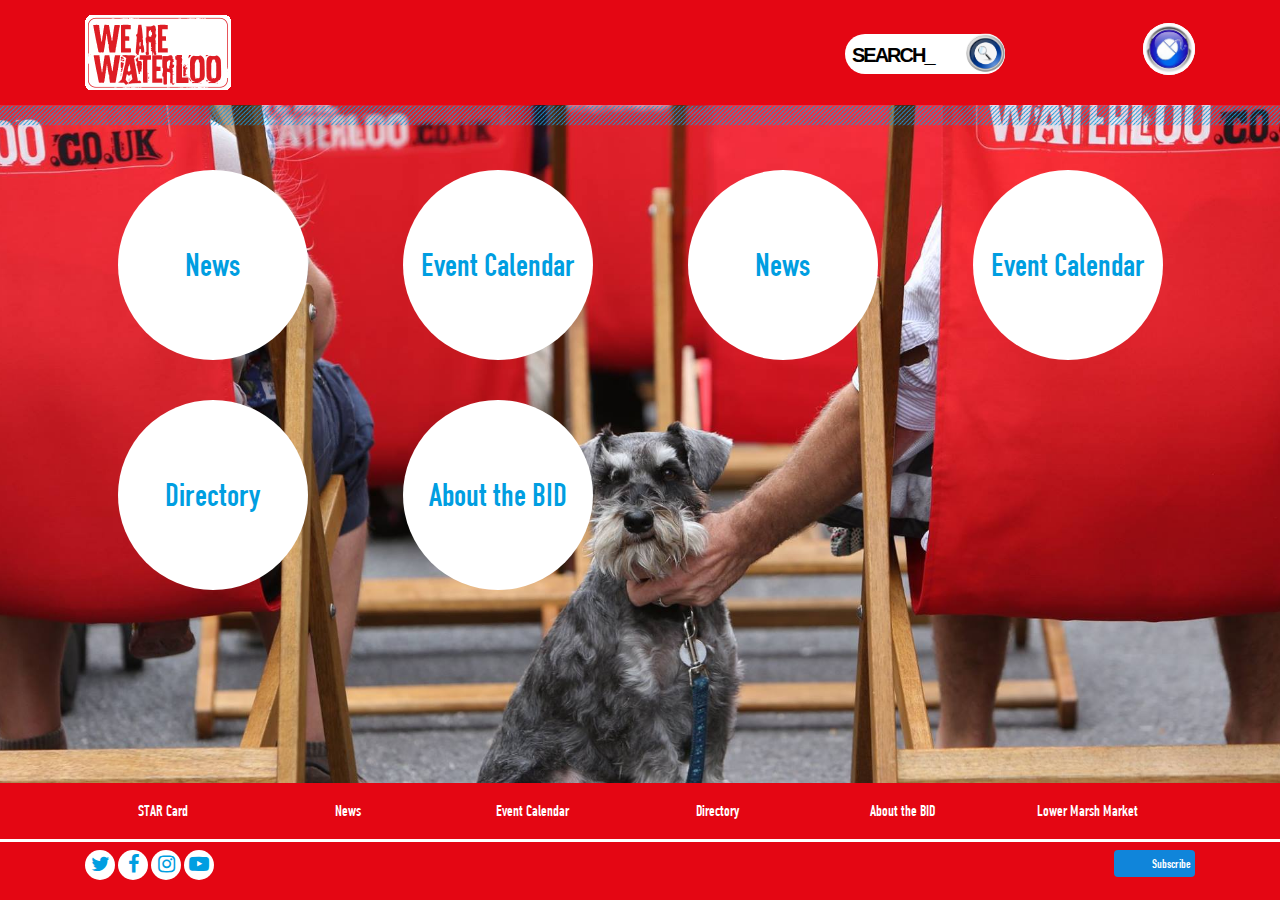
<file: about.html>
<!DOCTYPE html>
<html lang="en">
<head>
    <meta charset="UTF-8">
    <meta name="viewport" content="width=device-width, initial-scale=1.0">
    <title>bid</title>
    <link rel="stylesheet" href="css/style.css">
    <link rel="stylesheet" href="css/news-style.css">
    <script src="js/jquery.js"></script>
    <link rel="stylesheet" href="https://cdnjs.cloudflare.com/ajax/libs/font-awesome/4.7.0/css/font-awesome.min.css">
    <link rel="stylesheet" href="https://maxcdn.bootstrapcdn.com/bootstrap/4.4.1/css/bootstrap.min.css">

</head>
<body>
    
    <div class="container-fluid p-0 m-0">
        <div class="wrapper wrapper-about">
            <div class="side-bar-container">
                <div class="side-bar">
                  
                   <span></span>
                   
                    <ul class="side-bar-style">
                        <li><a href="#">home</a></li>
                        <li><a href="#">about the bid</a></li>
                        <li><a href="#">find a bussiness</a></li>
                        <li><a href="#">news</a></li>
                        <li><a href="#">events calendar</a></li>
                        <li><a href="#">live info</a></li>
                    </ul>
                    
                    <span></span>
                    
                    <ul class="side-bar-style">social media
                        <li>1</li>
                        <li>2</li>
                        <li>3</li>
                        <li>4</li>
                        <li>5</li>
                        <li>6</li>
                        <li>7</li>
                        <li>8</li>
                    </ul>
                    
                    <span></span>
                    
                    <div>
                        <a href="#">get the newsletters</a>
                    </div>
                    
                    <span></span>
                    
                    <div>
                        <a href="#">contact us</a>
                    </div>
                </div>
        
            </div>
            <header>
                <div class="head-2">

                    <div class="container">
                        <div class="row justify-content-between align-items-center">

                            <div class="col-6">
                                <figure class="logo-container">
                                    <img src="images/icons/head-logo-1.gif" alt="">
                                </figure>
                            </div>

                            <div class="col-6 text-right">
                                <div class="row justify-content-end align-items-center">

                                    <div class="col">
                                        <div class="search">
                                            <input type="text" placeholder="SEARCH_">
                                            <img src="images/icons/search.png" alt="">
                                        </div>
                                    </div>

                                    <div class="col-4">
                                        <div class="menu-btn">
                                            <img src="images/icons/mouse.jpg" class="btn-show" alt="">
                                            <img src="images/icons/menu.jpg" class="btn-hide" alt="">
                                        </div>
                                    </div>

                                </div>
                            </div>
                        </div>

                    </div>
                </div>
                <div class="head-3">

                </div>

            </header>

            <footer class="footer-about">
                <div class="footer-main">
                    <div class="container">
                        <div class="row">
                            <div class="col-12 d-flex row flex-wrap py-3">
                              <div  class="col-md-4  col-lg-2 text-center"><a>STAR Card</a></div>
                              <div  class="col-md-4  col-lg-2 text-center"><a>News</a></div>
                              <div  class="col-md-4  col-lg-2 text-center"><a>Event Calendar</a></div>
                              <div  class="col-md-4  col-lg-2 text-center"><a>Directory</a></div>
                              <div  class="col-md-4  col-lg-2 text-center"><a>About the BID</a></div>
                              <div  class="col-md-4  col-lg-2 text-center"><a>Lower Marsh Market</a></div>
                            </div>
                        </div>
                    </div>
                </div>
                <div class="container pt-2">
                    <div class="row">
                        <div class="col-7">
                            <a class="social" href="#"><i class="fa fa-twitter" aria-hidden="true"></i></a>
                            <a class="social" href="#"><i class="fa fa-facebook" aria-hidden="true"></i></a>
                            <a class="social" href="#"><i class="fa fa-instagram" aria-hidden="true"></i></a>
                            <a class="social" href="#"><i class="fa fa-youtube-play" aria-hidden="true"></i></a>

                        </div>
                        <div class="col-5 text-right">
                            <button class="footer-logo">
                                <span class="">Subscribe</span>
                                <span class="cap"></span>
                            </button>
                        </div>
                    </div>
                </div>

            </footer>

        </div>
        
        
        <main class="main-about">
            <div class="main-1 container">
                <div class="row">
                    <div class="mainContainer col-12 col-md-6 col-lg-4 col-xl-3">
                        <div class="mainButton">
                            <a href="#">News</a>
                        </div>
                    </div>
                    <div class="mainContainer col-12 col-md-6 col-lg-4 col-xl-3">
                        <div class="mainButton">
                            <a href="#">Event Calendar</a>
                        </div>
                    </div>
                    <div class="mainContainer col-12 col-md-6 col-lg-4 col-xl-3">
                        <div class="mainButton">
                            <a href="#">News</a>
                        </div>
                    </div>
                    <div class="mainContainer col-12 col-md-6 col-lg-4 col-xl-3">
                        <div class="mainButton">
                            <a href="#">Event Calendar</a>
                        </div>
                    </div>
                    <div class="mainContainer col-12 col-md-6 col-lg-4 col-xl-3">
                        <div class="mainButton">
                            <a href="#">Directory</a>
                        </div>
                    </div>
                    <div class="mainContainer col-12 col-md-6 col-lg-4 col-xl-3">
                        <div class="mainButton">
                            <a href="#">About the BID</a>
                        </div>
                    </div>
                   
                 
                    
                </div>
            </div>


        </main>
    </div>
    <script>
        //        _____________________________________________JS for slider main
        //**********************************************

        var _h;
        $(document).ready(function() {
            $(document).scroll(function() {
                _h = $(this).scrollTop();
                console.log(_h);
                if (_h > 50) {
                    $('.head-2').css('height', '82px');
                    $('#menu-btn').css('transform', 'translate(-96%,30%)');
                    $('.logo-container').children(Image).css('width', '100px');
                    $('.search').css('visibility', 'hidden');
                    $('.scroll-top').fadeOut(200);

                } else {
                    $('.head-2').css('height', '105px');
                    $('#menu-btn').css('transform', 'translate(-96%,56%)');
                    $('.logo-container').children(Image).css('width', '146px');
                    $('.search').css('visibility', 'visible');
                    $('.scroll-top').fadeIn(200);
                }
            })
        })

        //        ***************************************

        var menuBtnContainer = 1;
        $('#menu-btn').click(function() {
            if (menuBtnContainer) {
                $(this).children(Image).eq(0).fadeToggle(200);
                $(this).children(Image).eq(1).fadeToggle(200);

                $('.side-bar-container').css('height', '100vh');
                menuBtnContainer--;
            } else {
                $(this).children(Image).eq(0).fadeToggle(200);
                $(this).children(Image).eq(1).fadeToggle(200);

                $('.side-bar-container').css('height', '0vh');
                menuBtnContainer++;
            }
        })
    </script>
</body>
</html>
</file>
<file: css/style.css>
@font-face {
  font-family: scherif;
  src: url('../fonts/din1451engschrift.ttf');
}


* {
    margin: 0;
    padding: 0;
    -webkit-box-sizing: border-box;
    -moz-box-sizing: border-box;
    box-sizing: border-box;
}
html{
    overflow-x: hidden !important;
}
body {
    font-family: scherif !important;
}
a{
    font-family: scherif !important;
}

.containerMain {
    width: 100%;
    position: relative;
}

.wrapper {
    width: 100%;
    height: 100vh;
    position: absolute;
    top: 0;
    left: 0;
}
.scroll-top-container{
    width: 70px;
    position: absolute;
    left: 50%;
    transform: translateX(-50%);
    bottom: 100px;
    z-index: 10;
}
.scroll-top-container p,
.scroll-bot-container p{
    font-size: 26px;
    color: white;
    text-align: center;
    font-family: scherif;
    text-transform: uppercase;
    margin-bottom: 0;
    text-align: center;
}
.scroll-top-btn{
    width: 70px;
    height: 70px;
    display: block;
    border-radius: 50%;
    font-size: 2rem;
    border: none;
    background-color: rgba(255,255,255,0.8);
    color: #009DE1;
    transition: 0.2s;
}
.scroll-top-btn:hover{
    color: #e40613;
    background-color: rgba(255,255,255,0.6);
}
.side-bar-container{
    width: 250px;
    height: 0vh;
    position: fixed;
    top: 0;
    right: 0;
    overflow: hidden;
    background: white;
    z-index:11; 
    text-align: left;
    transition: 0.4s;
}

.side-bar{
    width: 100%;
    height: 100%;
    overflow-y: auto;
    padding: 115px 15px 0;
}
.side-bar > span{
    width: 100%;
    height: 4px;
    background: #e40613;
    display: block;
}
.side-bar-style{
    list-style-type: none;
    color: black;
    font-family: scherif;
    font-size: 21px;
    text-transform: uppercase;
}
.side-bar-style a{
    font-family: scherif;
    font-size: 21px;
    text-transform: uppercase;
    color: black;
    transition: 0.2s;
}
.side-bar-style a:hover{
    text-decoration: none;
    color: #e10512 !important;
}
.side-bar > div > a{
    font-family: scherif;
    font-size: 21px;
    text-transform: uppercase;
    color: black;
    transition: 0.2s;
}
.side-bar > div > a:hover{
    text-decoration: none;
    color: #e10512 !important;
}
.side-social > a{
    width: 100%;
    height: 100%;
    display: -webkit-flex;
    display: -moz-flex;
    display: -ms-flex;
    display: -o-flex;
    display: flex;
    justify-content: space-between;
    align-items: center;
    transition: 0.2s;
}
.side-social * {
    color: #009EE1;
}
.side-social:hover *{
    color: #e10512;
}

header {
    width: 100%;
    position: fixed;
    top: 0;
    left: 0;
    z-index: 10;

}

.head-1 {
    width: 100%;
    height: 40px;
    background-color: white;
    border-bottom: 1px solid white;
}
.head-1 > div{
    width: 100%;
    height: 100%;
    background: url("../images/icons/head-star-1.gif") no-repeat 0 bottom/100%;
}
.top-head-link{
    font-size: 24px;
    text-align: right;
}
.top-head-link > a{
    font-family: scherif;
    line-height: 40px;
    text-decoration: none !important;
    color: #AFC411;
    text-transform: capitalize;
}
.top-head-link > a > span{
    color: #E40613;
    font-family: scherif;
    line-height: 40px;
    text-transform: uppercase;
}

.head-2 {
    width: 100%;
    height: 105px;
    background: #e40613;
    display: -webkit-flex;
    display: -moz-flex;
    display: -ms-flex;
    display: -o-flex;
    display: flex;
    align-items: center;
    justify-content: space-between;
    transition: 0.4s;
}

.logo-container {
    margin: 0;
}

.logo-container > img {
    width: 146px;
    transition: 0.4s;
}
.search{
    width: 160px;
    height: 38px;
    display: inline-block;
    position: relative;
}
.search > input{
    width: 100%;
    height: 100%;
    margin: 0;padding: 0;
    padding:2px 30px 2px 7px;
    background-color: white;
    border-radius: 30px;
    border: none;
    outline: none;
    font-size: 24px;
    color: #e10512;
    border: none;
    line-height: 1;
    height: 40px;
}
.search > input::placeholder{
    color: black;
    font-weight: bold;
    font-family: "dinengschriftregular", sans-serif;
    font-size: 20px;
    letter-spacing: -2px;
}

.search > img{
    background-color: aqua;
    border-radius: 50%;
    width: 39px;
    height: 39px;
    position: absolute;
    top: 50%;
    transform: translateY(-50%);
    right: 0;
    cursor: pointer;
}
.menu-btn-fixer{
    position: absolute;
    width: 100%;
    right: 15px;
    
}
#menu-btn {
    width: 52px;
    height: 52px;
    background: white;
    border-radius: 50%;
    position: fixed;
    font-size: 35px;
    text-align: center;
    line-height: 52px;
    color: #009ee1;
    cursor: pointer;
    z-index: 20;
    display: inline-block;
    transition: 0.2s;
    transform: translate(-96%,130%);
}
.btn-hide-side{
    width: 100%;
    border-radius: 50%;
}
.btn-show,
.btn-hide{
    width: 100%;
    border-radius: 50%;
    position: absolute;
    top: 50%;
    left: 50%;
    transform: translate(-50%, -50%);
}
.btn-show{
    display: block;
}
.btn-hide{
    display: none;
}

.head-3 {
    width: 100%;
    height: 21px;
    background: url(../images/icons/header-patern.png) repeat-x
}

main {
    background: #e40613;
    width: 100%;
    font-size: 20px;
    padding-bottom: 77px;
}

.slider-container {
    width: 100%;
    height: 100vh;
    position: relative;
    min-height: 500px;
    overflow-x: hidden;
    margin-top: 145px;
}

.slide {
    width: 100%;
    height: 100%;
    position: absolute;
    top: 0;
    left: 0;
    opacity: 0;
    transition: 1s;
}

.slide-1 {
    background: url("../images/assets/slider-pic-1.jpg") no-repeat center center/cover;
}

.slide-2 {
    background: url("../images/assets/slider-pic-2.jpg") no-repeat center center/cover;
}

.slide-3 {
    background: url("../images/assets/slider-pic-3.jpg") no-repeat center center/cover;
}

.slide-4 {
    background: url("../images/assets/slider-pic-4.jpg") no-repeat center center/cover;
}

.slide-5 {
    background: url("../images/assets/slider-pic-5.jpg") no-repeat center center/cover;
}

.slide-content {
    padding-top: 25px;
    height: 107px;
    background-color: rgba(000, 000, 000, 0.4);
    text-align: center;
    transform: translateY(-100%);
    opacity: 0;
    text-align: left;
    color: white;
    transition: 0.2s;
    z-index: 10;
    cursor: pointer;
}
.slide-content:hover *{
    color: #e40613;
}
.slide-content > h3{
    font-size: 28px;
}
.slide-content > p{
    font-size: 20px;
    
}

@keyframes slide-content-anime {
    0% {
        transform: translateY(-100%);
        opacity: 0
    }

    30% {
        transform: translateY(0);
        opacity: 1
    }

    90% {
        transform: translateY(0);
        opacity: 1
    }

    100% {
        transform: translateY(-100%);
        opacity: 0
    }
}

.slide-content-move {
    animation: slide-content-anime 5s normal 1s infinite;
}

.slide-bar {
    position: absolute;
    left: 0;
    width: 0%;
    height: 4px;
    background-color: rgb(236, 236, 236);
    animation: slide-bar-anime 6.0s normal linear infinite;
}

@keyframes slide-bar-anime {
    0% {
        width: 0%
    }

    100% {
        width: 100%
    }
}
.live-block{
    display: -webkit-flex;
    display: -moz-flex;
    display: -ms-flex;
    display: -o-flex;
    display: flex;
    justify-content: center;
    align-items: center;
}
.live-container{
    width: 70px;
}
.live-container p{
    font-size: 26px;
    color: white;
    text-align: center;
    font-family: scherif;
    text-transform: uppercase;
    margin-bottom: 0;
    text-align: center;
}
.live-btn {
    width: 70px;
    height: 70px;
    display: block;
    border-radius: 50%;
    font-size: 55px;
    border: none;
    background-color: #009DE1;
    color: white;
    transition: 0.2s;
    display: -webkit-flex;
    display: -moz-flex;
    display: -ms-flex;
    display: -o-flex;
    display: flex;
    justify-content: center;
    align-items: center;
}
.live-btn:hover{
    background-color: #008dcb;
    color: white;
}
/*----------------------------------------------------------------*/
.widget{
    
}
.live-widget{
    padding: 15px;
    height: 430px;
    background-color: white;
    margin: 0 auto;
}
.live-widget > a{
    color: #E10512;
    text-decoration: none;
    font-family: tahoma,arial,sans-serif !important;
    font-size: 14px;
}
.widget-live-head{
    color: #8899a6;
    font-size: 12px;
    line-height: 16px;
    padding-bottom: 10px;
}
.widget-live-head > p{
    font: 21px/24px Helvetica,Roboto,"Segoe UI",Calibri,sans-serif !important;
    color: #292f33;
    font-weight: 300;
}
.widget-live-head > p > a,
.widget-live-head span{
    font-family: tahoma,arial,sans-serif !important;
    font-size: 12px;
    text-decoration: none;
    transition: 0.2s;
}
.widget-live-head > p > a:hover{
    color: #e40613;
}
.insta-live{
    display: -webkit-flex;
    display: -moz-flex;
    display: -ms-flex;
    display: -o-flex;
    display: flex;
    flex-flow: row wrap;
    justify-content: center;
    align-items: center;
}
.insta-live-thumbnails{
    width: 32%;
    border: 1px solid red;
    margin: 1px;
}
.more-live-info{
    display: -webkit-flex;
    display: -moz-flex;
    display: -ms-flex;
    display: -o-flex;
    display: flex;
    flex-flow: column nowrap;
    justify-content: center;
    align-items: center;
}
.more-live-info:hover{
    background-color: #009de1;
}
.more-live-info:hover *{
    color: white !important;
    text-decoration: none;
}
.more-live-info i{
    font-size: 110px;
}
.more-live-info > a:nth-of-type(2) > p{
    font-size: 50px;
    font-family: scherif;
}
/*----------------------------------------------------------------*/

.main-1 {
    width: 100%;
    display: -webkit-flex;
    display: -moz-flex;
    display: -ms-flex;
    display: -o-flex;
    display: flex;
    flex-flow: row wrap;
}

.mainContainer {

    display: -webkit-flex;
    display: -moz-flex;
    display: -ms-flex;
    display: -o-flex;
    display: flex;
    justify-content: center;
    padding: 20px 0px;
}


.mainButton {
    width: 190px;
    height: 190px;
    border-radius: 50%;
    background-color: #fff;
    text-align: center;
    font-weight: 400;
    text-decoration: none;
    outline-style: none;
    display: -webkit-flex;
    display: -moz-flex;
    display: -ms-flex;
    display: -o-flex;
    display: flex;
    justify-content: center;
    align-items: center;
}
.main-link{
    width: 100%;
    border-radius: 50%;
    font-family: scherif;
    font-size: 34px;
    color: #009ee1;
    line-height: 1;
    display: inline-block;
    display: table-cell;
    vertical-align: middle;
    text-decoration: none !important;
    transition: 0.2s;
}
.main-link:hover{
    color: #E10512;
}

.scroll-bot-container {
    width: 100%;
    display: -webkit-flex;
    display: -moz-flex;
    display: -ms-flex;
    display: -o-flex;
    display: flex;
    justify-content: center;
    align-items: center;
}


.scroll-bot {
    width: 70px;
}

.scroll-bot-btn {
    width: 70px;
    height: 70px;
    display: block;
    border-radius: 50%;
    font-size: 55px;
    border: none;
    background-color: #009DE1;
    color: white;
    transition: 0.2s;
    display: -webkit-flex;
    display: -moz-flex;
    display: -ms-flex;
    display: -o-flex;
    display: flex;
    justify-content: center;
    align-items: center;
}
.scroll-bot-btn:hover{
    background-color: #008dcb;
    color: white;
}

.main-2 {
    width: 100%;
    display: -webkit-flex;
    display: -moz-flex;
    display: -ms-flex;
    display: -o-flex;
    display: flex;
    justify-content: center;
    flex-flow: row wrap;
    margin-top: 70px
}

.main-foot-1,
.main-foot-3 {
    width: 30%;
    background: white;
    margin: 5px;
}

.main-foot-2 {
    width: 30%;
    height: 350px;
    background: white;
    margin: 5px;
}




.footer {
    width: 100%;
    height: 77px;
    position: fixed;
    bottom: 0;
    left: 0;
    background: #e40613;
    z-index: 10;
    display: -webkit-flex;
    display: -moz-flex;
    display: -ms-flex;
    display: -o-flex;
    display: flex;
    justify-content: center;
    align-items: center;
}

.footer-rel{
    width: 100%;
    height: 77px;
    background: #e40613;
    display: -webkit-flex;
    display: -moz-flex;
    display: -ms-flex;
    display: -o-flex;
    display: flex;
    justify-content: center;
    align-items: center;
    margin-top: 150px;
}
.social{
    width: 30px;
    height: 30px;
    display: inline-block;
    border-radius: 50%;
    background: white;
    color: #009ee1;
    font-size: 20px;
    outline: none;
    text-decoration: none;
    text-align: center;
}
.social:hover{
    outline: none;
    text-decoration: none;
}
.footer-logo{
    min-height: 27px;
    font-size: 13px;
    padding-left: 38px;
    padding-right: 4px;
    padding-top: 0;
    background-color: #1085da;
    color: white;
    border: none;
    border-radius: 4px;
    font-size: 20px;
    font-family: scherif;
    height: 20px;
}



@media screen and (max-width:767px) {
    .live-widget{
        width: 100%;
        height: auto;
        margin: 15px 0;
    }
    .insta-live-thumbnails { 
        height: 95px;
    }
    
    .main-foot-1,
    .main-foot-2,
    .main-foot-3 {
        width: 80%
    }
}

@media screen and (min-width:768px){
    .live-widget{
        width: 100%;
        height: auto;
        margin: 15px 0;
    }

}

@media screen and (min-width:993px){
.live-widget{
        width: 32%;   
        height: 410px;
        margin: 0 3px;
    }

    

}
@media screen and (min-width:1025px){

}
</file>
<file: css/news-style.css>
@font-face {
  font-family: scherif;
  src: url('../fonts/din1451engschrift.ttf');
}


* {
    margin: 0;
    padding: 0;
    -webkit-box-sizing: border-box;
    -moz-box-sizing: border-box;
    box-sizing: border-box;
}
a{
    text-decoration: none;
}
ul li{
    list-style-type: none;
}
html{
    -webkit-tap-highlight-color: rgba(0,0,0,0);
}
body {
    font-family: scherif !important;
}
a{
    font-family: scherif !important;
}

.containerMain {
    width: 100%;
    position: relative;
}

.wrapper {
    width: 100%;
    height: 100vh;
    position: absolute;
    top: 0;
    left: 0;
}
.wrapper-about{
    padding-top: 150px;
    height: 100%;
}
.map-wrapper{
    min-width: 100vh;
}
.side-bar-container{
    width: 250px;
    height: 0vh;
    position: absolute;
    top: 0;
    right: 0;
    overflow: hidden;
    background: white;
    z-index:11; 
    text-align: left;
    transition: 0.4s;
}

.side-bar{
    width: 100%;
    height: 100%;
    overflow-y: auto;
    padding: 115px 15px 0;
}
.side-bar > span{
    width: 100%;
    height: 2px;
    background: #e40613;
    display: block;
}
.side-bar-style{
    list-style-type: none;
}
.side-bar-style a{
    font-family: scherif;
    font-size: 21px;
    text-transform: uppercase;
}
.side-bar-style a:hover{
    text-decoration: none;
}

header {
    width: 100%;
    position: fixed;
    top: 0;
    left: 0;
    z-index: 10;

}

.head-1 {
    width: 100%;
    height: 40px;
    background: url("../images/icons/head-star-1.gif") no-repeat 0 bottom/100%;
}

.head-2 {
    width: 100%;
    height: 105px;
    background: #e40613;
    display: -webkit-flex;
    display: -moz-flex;
    display: -ms-flex;
    display: -o-flex;
    display: flex;
    align-items: center;
    justify-content: space-between;
}

.logo-container {
    margin: 0;
}

.logo-container > img {
    width: 146px;
}

.menu-btn {
    width: 52px;
    height: 52px;
    background: white;
    border-radius: 50%;
    position: relative;
    font-size: 35px;
    text-align: center;
    line-height: 52px;
    color: #009ee1;
    cursor: pointer;
    z-index: 20;
    display: inline-block;
    transition: 0.2s;
}
.menu-btn:hover{
    background-color: #e40613;
}
.btn-show,
.btn-hide{
    width: 100%;
    border-radius: 50%;
    position: absolute;
    top: 50%;
    left: 50%;
    transform: translate(-50%, -50%);
}
.btn-show{
    display: block;
}
.btn-hide{
    display: none;
}

.head-3 {
    width: 100%;
    height: 21px;
    background: url(../images/icons/header-patern.png) repeat-x
}

main { 
    background: #e40613;
    width: 100%;
    font-size: 20px;
    padding-bottom: 77px;
    background: rgba(255, 255, 255, 0) !important;
    
}
.main-about{
    background: url('../images/assets/slider-pic-2.jpg') no-repeat fixed center center  / cover !important;
    padding: 150px 0 250px 0 !important;
    width: 100%;
}
@media screen and (max-width:767px){
    .main-about{padding: 150px 0px 77px;}
}
.main-map{
    position: relative;
    background: white !important;
    padding-top: 150px;
}

.slider-container {
    width: 100%;
    height: 100vh;
    position: relative;
    min-height: 500px;
    overflow-x: hidden;
}

.slide {
    width: 100%;
    height: 100%;
    position: absolute;
    top: 0;
    left: 0;
    opacity: 0;
    transition: 1s;
}

.slide-1 {
    background: url("../images/assets/slider-pic-1.jpg") no-repeat center center/cover;
}

.slide-2 {
    background: url("../images/assets/slider-pic-2.jpg") no-repeat center center/cover;
}

.slide-3 {
    background: url("../images/assets/slider-pic-3.jpg") no-repeat center center/cover;
}

.slide-4 {
    background: url("../images/assets/slider-pic-4.jpg") no-repeat center center/cover;
}

.slide-5 {
    background: url("../images/assets/slider-pic-5.jpg") no-repeat center center/cover;
}

.slide-content {
    margin-top: 10%;
    height: 40%;
    border: 5px solid white;
    background-color: rgba(255, 255, 255, 0.2);
    text-align: center;
    transform: translateY(-100%);
    opacity: 0;
}

@keyframes slide-content-anime {
    0% {
        transform: translateY(-100%);
        opacity: 0
    }

    30% {
        transform: translateY(0);
        opacity: 1
    }

    90% {
        transform: translateY(0);
        opacity: 1
    }

    100% {
        transform: translateY(-100%);
        opacity: 0
    }
}

.slide-content-move {
    animation: slide-content-anime 5s normal 1s infinite;
}

.slide-bar {
    position: absolute;
    top: 122px;
    left: 0;
    width: 0%;
    height: 10px;
    background-color: rgba(200, 200, 200, 03);
    animation: slide-bar-anime 6.0s normal linear infinite;
}

@keyframes slide-bar-anime {
    0% {
        width: 0%
    }

    100% {
        width: 100%
    }
}

.main-1 {
    width: 100%;
    display: -webkit-flex;
    display: -moz-flex;
    display: -ms-flex;
    display: -o-flex;
    display: flex;
    flex-flow: row wrap;
    background: transparent;
}

.mainContainer {

    display: -webkit-flex;
    display: -moz-flex;
    display: -ms-flex;
    display: -o-flex;
    display: flex;
    justify-content: center;
    padding: 20px 0px;
}

@media screen and (max-width :767px) {


}

@media screen and (min-width :767px) and (max-width:991px) {

}

@media screen and (min-width :992px) {


}

.mainButton {
    width: 190px;
    height: 190px;
    border-radius: 50%;
    background-color: #fff;
    text-align: center;
    font-weight: 400;
    text-decoration: none;
    outline-style: none;
    display: -webkit-flex;
    display: -moz-flex;
    display: -ms-flex;
    display: -o-flex;
    display: flex;
    justify-content: center;
    align-items: center;
}
.mainButton a{
    width: 100%;
    height: 100%;
    border-radius: 50%;
    font-family: scherif;
    font-size: 34px;
    color: #009ee1;
    line-height: 1;
    display: -webkit-flex;
    display: -moz-flex;
    display: -ms-flex;
    display: -o-flex;
    display: flex;
    justify-content: center;
    align-items: center;
    text-decoration: none !important;
    
}

.scroll-bot-container {
    width: 100%;
    display: -webkit-flex;
    display: -moz-flex;
    display: -ms-flex;
    display: -o-flex;
    display: flex;
    justify-content: center;
    align-items: center;
}

.scroll-bot {
    width: 70px;
}

.scroll-bot > p {
    text-align: center;
    color: white;
    font-weight: 600;
    margin-bottom: 10px;
    font-size: 13px;
}

.scroll-bot-btn {
    width: 100%;
    height: 70px;
    border-radius: 50%;
}

.main-2 {
    width: 100%;
    display: -webkit-flex;
    display: -moz-flex;
    display: -ms-flex;
    display: -o-flex;
    display: flex;
    justify-content: center;
    flex-flow: row wrap;
    margin-top: 70px
}

.main-foot-1,
.main-foot-3 {
    width: 30%;
    background: white;
    margin: 5px;
}

.main-foot-2 {
    width: 30%;
    height: 350px;
    background: white;
    margin: 5px;
}

@media screen and (max-width:768px) {

    .main-foot-1,
    .main-foot-2,
    .main-foot-3 {
        width: 80%
    }
}


.footer {
    width: 100%;
    height: 77px;
    position: fixed;
    bottom: 0;
    left: 0;
    background: #e40613;
    z-index: 10
}
.footer-about{
    height: auto;
    width: 100%;
    bottom: 0;
    position: fixed;
    background: #e40613;
    z-index: 10;
    padding-bottom:20px;
}
.footer-map{
    width: 100%;
    height: 77px;
    background: #e40613 !important;
}
.footer-main{
    color: white;
    border-bottom: 3px solid white;
}
@media screen and (max-width:767px){
    .footer-main{
        display: none;
    }
}
.social{
    width: 30px;
    height: 30px;
    display: inline-block;
    border-radius: 50%;
    background: white;
    color: #009ee1;
    font-size: 20px;
    outline: none;
    text-decoration: none;
    text-align: center;
}
.social:hover{
    outline: none;
    text-decoration: none;
}
.footer-logo{
    min-height: 27px;
    font-size: 13px;
    padding-left: 38px;
    padding-right: 4px;
    padding-top: 0;
}
.main-map-head{
    position: relative;
}
.main-map-head h2{
    padding: 15px;
    font-family: scherif;
    color: #b3b3b3;
    font-size: 28px;
    line-height: 28px;
}
#main-map-btn{
    position: absolute;
    top: 6px;
    right: 10px;
    cursor: pointer;
}
.btn-show-sideMap{
    width: 50px;
}
.main-map-head h2 img{
    width: 50px;
}
.side-map{
    padding:15px 30px !important;
}
@media screen and (max-width:991px){
    .side-map{
        position: absolute !important;
        box-shadow: 1px 1px 5px 3px black;
        top: 300px;
        left: -100%;
        height: 50vh;
        overflow-y: scroll;
        overflow-x: none;
        background: white;
    }
}
.side-map-title a{
    font-size: 28px;
    font-family: scherif;
    text-transform: uppercase;
    color: #e10512;
    line-height: 1.2;
    font-weight: 400;
}
.side-map-title a:hover{
    color: #e10512;
}
.side-map-title span a{
    font-size: 28px;
    font-family: scherif;
    text-transform: uppercase;
    color: black ;
    line-height: 1.2;
    font-weight: 400;
}
.side-map-title span a:hover{
    color:#e10512!important ;
}

.map-title{
    padding: 15px 0px;
}
.map-title h3{
    margin-bottom: 15px;
}
.map-title h3 a{
    font-size: 28px;
    font-family: scherif;
    text-transform: uppercase;
    color: #e10512!important;
    line-height: 1.2;
    font-weight: 400;
  
}
.map-title ul li a{
    font-size: 26px;
    font-family: scherif;
    text-transform: uppercase;
    color:black;
    line-height: 1.2;
}
.main-news{
    background: white;
    padding-top: 150px;
}
.news-container{
   
    background: white;
}
.news{
   margin: 15px 0px;
}
.news figure{
    width: 100%;
}
.news figure img{
    width: 100%;
    
}
.news-content{
    border-bottom: 6px solid #e10512;
    padding:0px 0px 5px 0;
    text-align: left;
}
.news-content-title{
    font-size: 28px;
    color: #009EE1;
    font-family: scherif;
    line-height: 120%;
    margin-top: 25px;
    margin-bottom: 10px;
}
.news-content-title a{
    color: #009EE1;
}
.news-content-title a:hover{
    outline: none;
    text-decoration: none;
    color: #e10512;

}
.news-content-date{
    display: inline-block;
    font-size: 14px;
    margin-right: 15px;
    padding-bottom: 15px;
    color: #666;
}
.news-content-info{
    font-family:scherif;
    line-height: 120%;
    font-size: 18px;
    font-weight: bold;
    color: #666;
}
.news-content-data{
    font-family: tahoma,arial,sans-serif;
    color: #666;
    font-size: 14px;
}
.pagination-box{
    width: 100%;
    display: flex;
    justify-content: center;
}
.pagination {
    display: inline-block;
  }
  
  .pagination a {
    color: black;
    float: left;
    padding: 8px 16px;
    text-decoration: none;
    border: 1px solid #ddd;
  }
  
  .pagination a.active {
    background-color: #e10512;
    color: white;
    border: 1px solid #e10512;
  }
  
  .pagination a:hover:not(.active) {
    background-color: #e10512;
    color: white;
    text-decoration: none;
}
  
  .pagination a:first-child {
    border-top-left-radius: 5px;
    border-bottom-left-radius: 5px;
  }
  
  .pagination a:last-child {
    border-top-right-radius: 5px;
    border-bottom-right-radius: 5px;
  }
#menu-btn{
    transform: translate(-96% , 56%);
}
</file>
